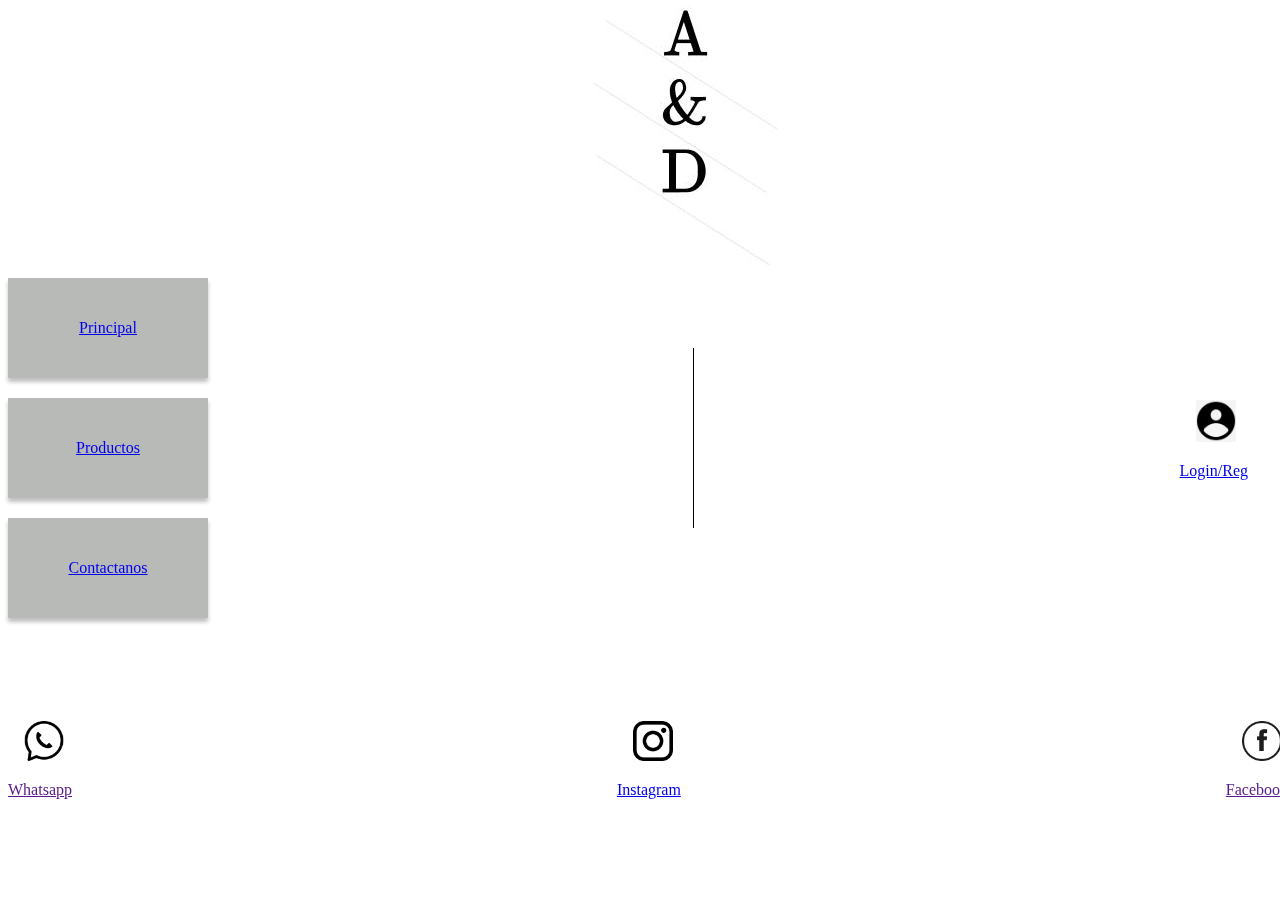
<file: index.html>
<!DOCTYPE html>
<html lang="en">
<head>
    <meta charset="UTF-8">
    <meta name="viewport" content="width=device-width, initial-scale=1.0">
    <title>And & Decoration</title>
    <link rel="stylesheet" href="./assets/css/style.css">
</head>
<body class="body-info">
<header>
    <div class="contenedor-logo">
        <img src="assets/images/background/logo-pagina.JPG" alt="Logo">
    </div>
</header>
   <main>
    <div class="contenedor">
        <div class="centro-izquierda">
            <div class="helper-titulo"><a class="contenedor-titulo" href="./principal.html"><p class="tipografia-titulo">Principal</p></a></div>
            <div class="helper-titulo"><a class="contenedor-titulo" href="./productos.html">Productos</a></div>
            <div class="helper-titulo"><a class="contenedor-titulo" href="./contactanos.html">Contactanos</a></div>
            
        </div>
        <div class="deco-vertical"></div>
        <div class="centro-derecha">
            <a href="registro.html"><img class="deco-iconos" src="assets/images/background/login-icon.jpg" alt=""><p>Login/Reg</p></a>
        </div>
    </div>
   </main>
<footer>
    <div class="contenedor">
        <a href="">
            <img class="deco-iconos"src="assets/images/background/whatsapp-icon.png" alt="">
            <p>Whatsapp</p>
        </a>
        <a href="https://www.instagram.com/David_Echevarrieta/">
            <img class="deco-iconos"src="assets/images/background/instagram-icon.png" alt="">
            <p>Instagram</p>
        </a>
        <a href="">
            <img class="deco-iconos"src="assets/images/background/facebook-icon.png" alt="">
            <p>Facebook</p>
        </a>
        </div>
</footer>
</body>
</html>
</file>
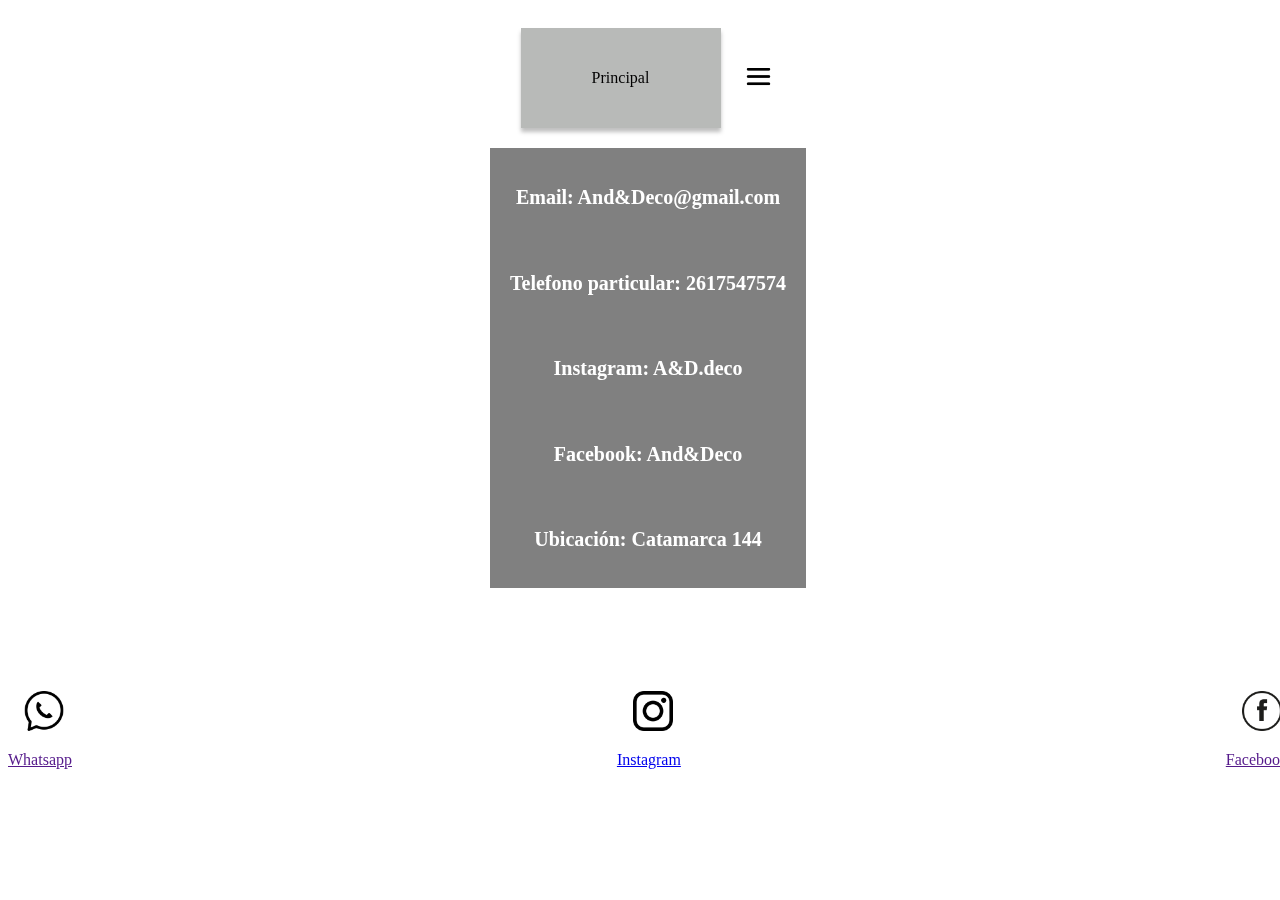
<file: contactanos.html>
<!DOCTYPE html>
<html lang="en">
<head>
    <meta charset="UTF-8">
    <meta name="viewport" content="width=device-width, initial-scale=1.0">
    <title>Principal</title>
    <link rel="stylesheet" href="./assets/css/style.css">
</head>
<body class="body-info">
    <header class="contenedor-estructuracion">
        <div class="contenedor-titulo">
            <p class="tipografia-titulo">Principal</p>
        </div>
        <div class="menu-estructuracion">
            <div class="dropdown">
              <a href="#" class="dropbtn"><img class="menu-icon" src="assets/images/content/menu-image.png" alt="menu"></a>
              <div class="dropdown-content">
                  <a href="principal.html"><p>Principal</p></a>
                  <a href="productos.html"><p>Productos</p></a>
                  <a href="contactanos.html"><p>Contacto</p></a>
              </div>
          </div>
        </div>
    </header>
    <main>
        <div class="centrador-bg">
            <div class="img-bg-principal">
                <div class="img-bg-principal-cont">
                    <div>
                        <h1>Email: And&Deco@gmail.com</h1>
                        <h1>Telefono particular: 2617547574</h1>
                        <h1>Instagram: A&D.deco</h1>
                        <h1>Facebook: And&Deco</h1>
                        <h1>Ubicación: Catamarca 144</h1>
                    </div>
                </div>
                </div>
        </div>
    </main>

    <footer>
        <div class="contenedor">
            <a href="">
                <img class="deco-iconos"src="assets/images/background/whatsapp-icon.png" alt="">
                <p>Whatsapp</p>
            </a>
            <a href="https://www.instagram.com/adrianopersia/">
                <img class="deco-iconos"src="assets/images/background/instagram-icon.png" alt="">
                <p>Instagram</p>
            </a>
            <a href="">
                <img class="deco-iconos"src="assets/images/background/facebook-icon.png" alt="">
                <p>Facebook</p>
            </a>
            </div>
    </footer>
</body>

</html>
</file>
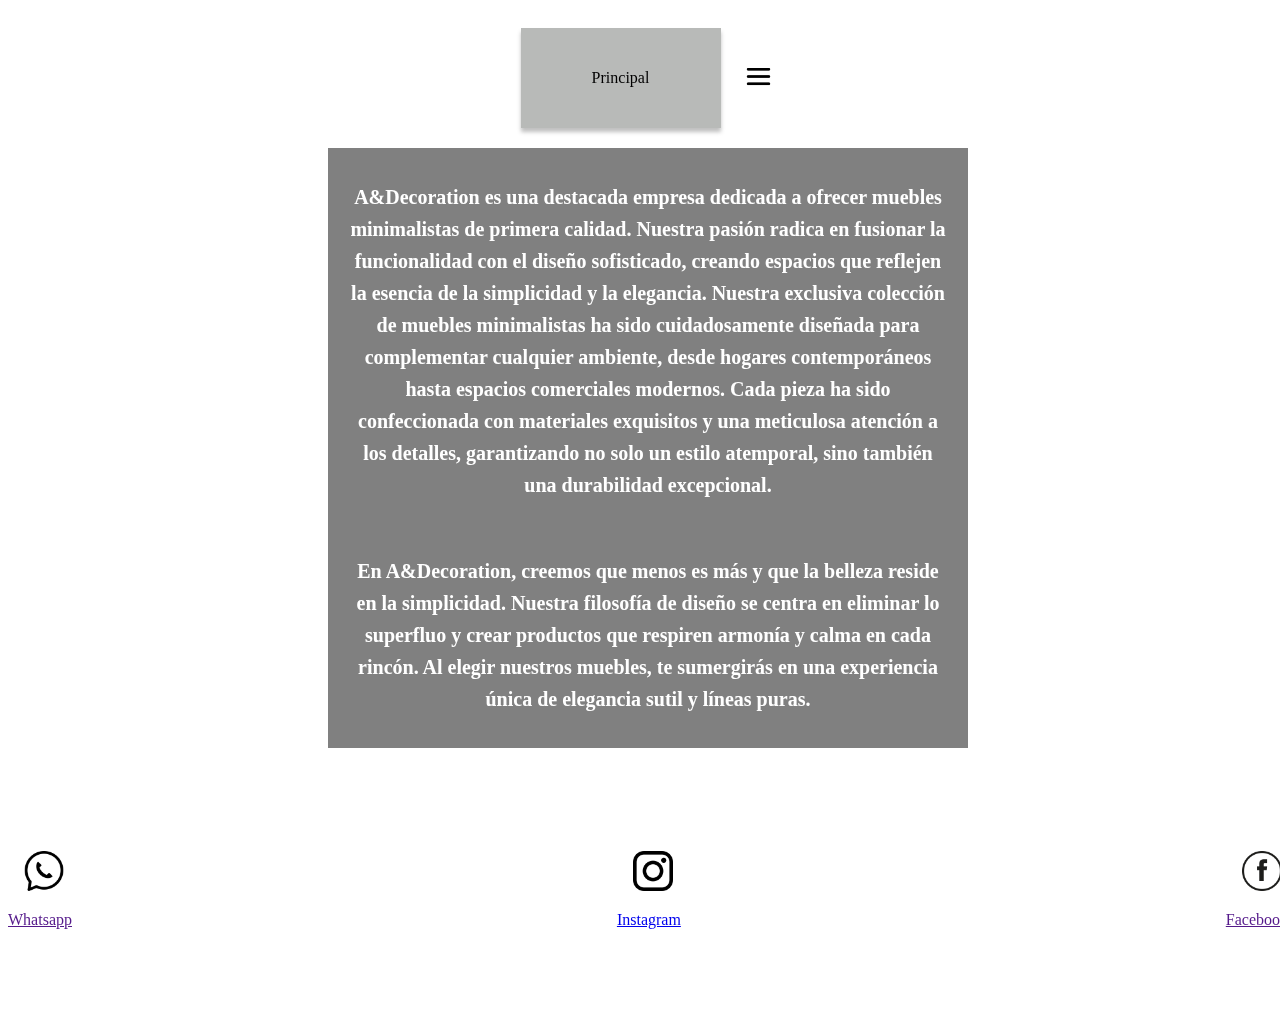
<file: principal.html>
<!DOCTYPE html>
<html lang="en">
<head>
    <meta charset="UTF-8">
    <meta name="viewport" content="width=device-width, initial-scale=1.0">
    <title>Principal</title>
    <link rel="stylesheet" href="./assets/css/style.css">
</head>
<body class="body-info">
    <header class="contenedor-estructuracion">
        <div class="contenedor-titulo">
            <p class="tipografia-titulo">Principal</p>
        </div>
        <div class="menu-estructuracion">
            <div class="dropdown">
              <a href="#" class="dropbtn"><img class="menu-icon" src="assets/images/content/menu-image.png" alt="menu"></a>
              <div class="dropdown-content">
                  <a href="principal.html"><p>Principal</p></a>
                  <a href="productos.html"><p>Productos</p></a>
                  <a href="contactanos.html"><p>Contacto</p></a>
              </div>
          </div>
        </div>
    </header>
    <main>
        <div class="centrador-bg">
            <div class="img-bg-principal">
                <div class="img-bg-principal-cont">
                    <div>
                        <h1>A&Decoration es una destacada empresa dedicada a ofrecer muebles minimalistas de primera calidad. Nuestra pasión radica en fusionar la funcionalidad con el diseño sofisticado, creando espacios que reflejen la esencia de la simplicidad y la elegancia.

                            Nuestra exclusiva colección de muebles minimalistas ha sido cuidadosamente diseñada para complementar cualquier ambiente, desde hogares contemporáneos hasta espacios comerciales modernos. Cada pieza ha sido confeccionada con materiales exquisitos y una meticulosa atención a los detalles, garantizando no solo un estilo atemporal, sino también una durabilidad excepcional.
                        </h1>
                        <h1>
                            En A&Decoration, creemos que menos es más y que la belleza reside en la simplicidad. Nuestra filosofía de diseño se centra en eliminar lo superfluo y crear productos que respiren armonía y calma en cada rincón. Al elegir nuestros muebles, te sumergirás en una experiencia única de elegancia sutil y líneas puras.
                        </h1>
                    </div>
                </div>
                </div>
    </main>

    <footer>
        <div class="contenedor">
            <a href="">
                <img class="deco-iconos"src="assets/images/background/whatsapp-icon.png" alt="">
                <p>Whatsapp</p>
            </a>
            <a href="https://www.instagram.com/adrianopersia/">
                <img class="deco-iconos"src="assets/images/background/instagram-icon.png" alt="">
                <p>Instagram</p>
            </a>
            <a href="">
                <img class="deco-iconos"src="assets/images/background/facebook-icon.png" alt="">
                <p>Facebook</p>
            </a>
            </div>
    </footer>
</body>

</html>
</file>
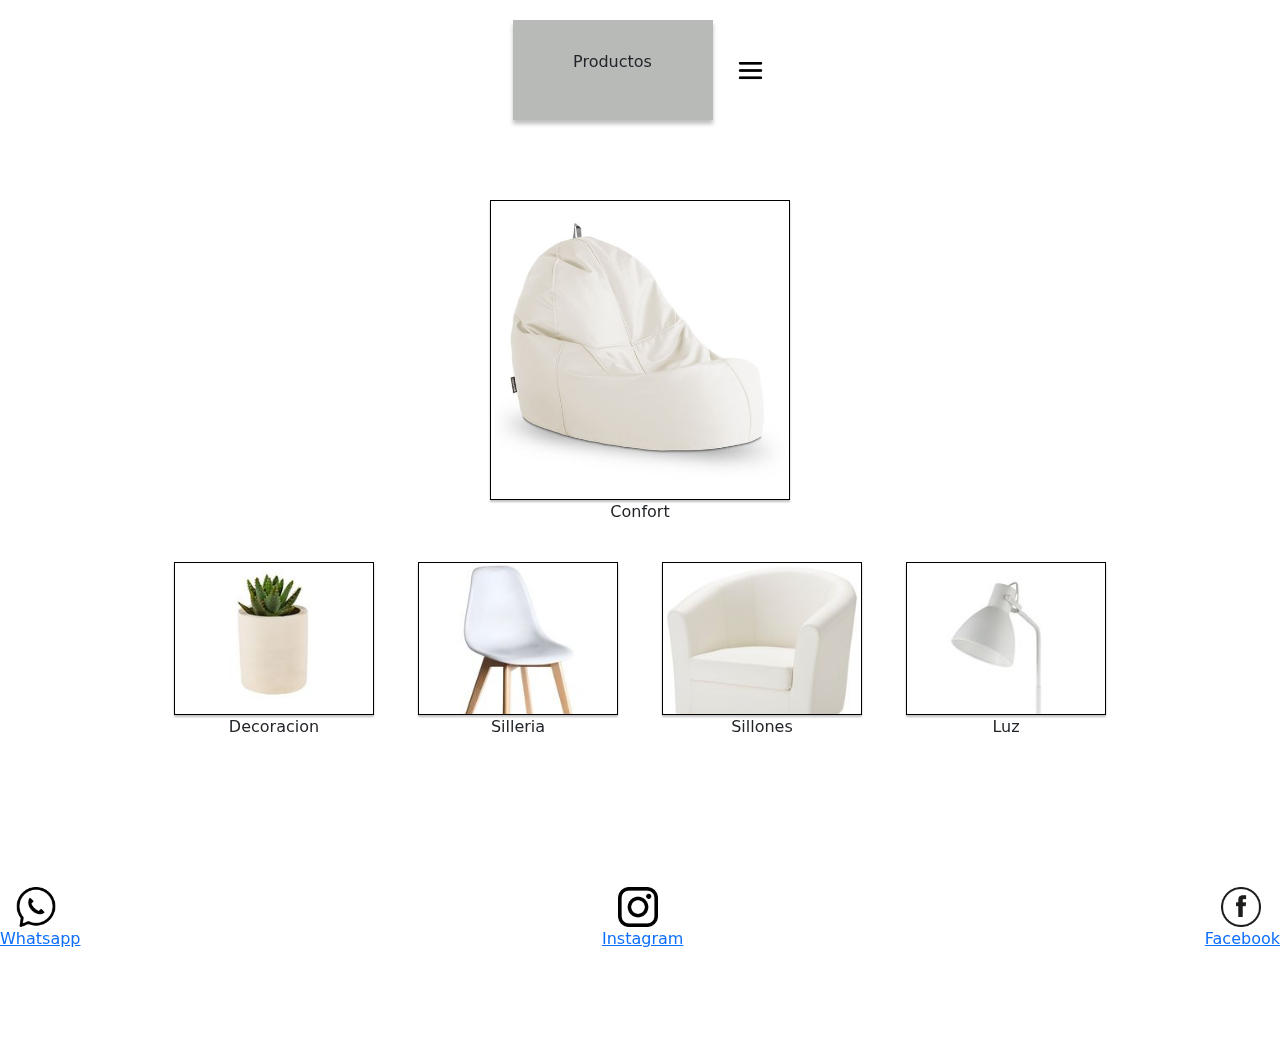
<file: productos.html>
<!DOCTYPE html>
<html lang="es">
<head>
  <meta charset="UTF-8">
  <meta name="viewport" content="width=device-width, initial-scale=1.0">
  <link rel="stylesheet" href="https://cdnjs.cloudflare.com/ajax/libs/bootstrap/5.0.2/css/bootstrap.min.css">
  <link rel="stylesheet" href="./assets/css/style.css">
  <link rel="stylesheet" href="assets/js/">
  <title>Productos</title>
</head>

<body class="body-info">
  
  <header class="contenedor-estructuracion">
    <div class="contenedor-titulo">
      <p class="tipografia-titulo">Productos</p>
    </div>
    <div class="menu-estructuracion">
      <div class="dropdown">
        <a href="#" class="dropbtn"><img class="menu-icon" src="assets/images/content/menu-image.png" alt="menu"></a>
        <div class="dropdown-content">
            <a href="principal.html"><p>Principal</p></a>
            <a href="productos.html"><p>Productos</p></a>
            <a href="contactanos.html"><p>Contacto</p></a>
        </div>
    </div>
  </div>
  </header>
  <main>
    <div class="container">
      <div class="contenedor-clasificacion">
        <a href="confort.html">
          <div class="img-contenedor-big">
            <img src="assets/images/content/puff-image.jpg" alt="confort-image">
            </div>
        </a>
        <div class="texto-contenedor-img">
          <p>Confort</p>
        </div>
      </div>
      <div class="container-mini">
      <div class="contenedor-clasificacion-short">
        <a href="decoracion.html">
          <div class="img-contenedor-short">
            <img src="assets/images/content/decoracion-imagen.jpg" alt="">
           </div>
        </a>
        <div class="texto-contenedor-img"><p>Decoracion</p></div>
      </div>
      <div class="contenedor-clasificacion-short">
        <a href="silleria.html">
          <div class="img-contenedor-short">
            <img src="assets/images/content/silleria-image.jpg" alt="">
           </div>
        </a>
        <div class="texto-contenedor-img"><p>Silleria</p></div>
      </div>
      <div class="contenedor-clasificacion-short">
        <a href="sillones.html">
          <div class="img-contenedor-short">
            <img src="assets/images/content/confort-image.jpg" alt="">
           </div>
        </a>
        <div class="texto-contenedor-img"><p>Sillones</p></div>
      </div>
      <div class="contenedor-clasificacion-short">
        <a href="luz.html">
          <div class="img-contenedor-short">
            <img src="assets/images/content/luces-imagen.jpg" alt="">
           </div>
        </a>
        <div class="texto-contenedor-img"><p>Luz</p></div>
      </div>
    </div>
    </div>
  </main>
  <footer>
    <div class="contenedor">
        <a href="">
            <img class="deco-iconos"src="assets/images/background/whatsapp-icon.png" alt="">
            <p>Whatsapp</p>
        </a>
        <a href="https://www.instagram.com/adrianopersia/">
            <img class="deco-iconos"src="assets/images/background/instagram-icon.png" alt="">
            <p>Instagram</p>
        </a>
        <a href="">
            <img class="deco-iconos"src="assets/images/background/facebook-icon.png" alt="">
            <p>Facebook</p>
        </a>
        </div>
  </footer>
</body>

</html>
</file>
<file: assets/css/style.css>
/* SCRIPTS GENERALES */

.body-info{
    background-image: url("https://fondosmil.com/fondo/33460.jpg");
    align-items: center;
    width: 100%;
    height: 100%;
    filter: blur(0.3px);
}

.img-bg-principal{
    align-items: center;
    display: flex;
    justify-content: center;
    background-color: gray;
    background-size: cover;
    filter: blur(0.5px);
}

.img-bg-principal-cont {
    background-size: cover;
    filter: blur(0.5px);
}

.img-bg-principal-cont h1 {
    color: white; 
    font-size: 20px; 
    max-width: 600px; 
    text-align: center; 
    padding: 20px; 
    line-height: 1.6; 
}




.contenedor-titulo{
    width: 195px;
    height: 60px;
    flex-shrink: 0;
    background: #B8BAB8;
    box-shadow: 0px 4px 4px 0px rgba(0,0,0,0.25);
    display: flex;
    justify-content: center;
    align-items: center;
}

.body-helper{
    align-items: center;
}

.tipografia-titulos{
    color: #000;
    text-align: center;
    font-size: 20px;
    font-weight: 500;
}

.helper-titulo{
    padding-top: 20px;
}

.contenedor-estructuracion{
    padding-top: 20px;
    padding-bottom: 20px;
    display: flex;
    justify-content: center;
    align-items: center;
}

.contenedor-menu{
    margin-left: 40px;
}

.img-menu{
    width: 40px;
    height: 40px;
}

.contenedor-carrito{
    margin-right: 40px;
}

.img-carrito{
    width: 40px;
    height: 40px;
}

.contenedor-menu{
    display: flex;
    padding-right: 40px;
}


/* CSS PARA INDEX */
.contenedor-logo{
    display: flex;
    align-items: center;
    justify-content: center;
    height: 250px;
    max-width: 100%;
    max-height: 100%;
    margin-left: 110px;
}

.contenedor{
    display: flex;
    justify-content: space-between;
    align-items: center;
    min-height: 280px;
    max-height: 300px;
}

.centro-izquierda{
    display: flex;
    flex-direction: column;
    justify-content: center;
    align-items: flex-start;
    
}

.centro-derecha{
    text-decoration: none;
    display: flex;
    justify-content: center;
    align-items: center;
    margin-right: 40px;
}

.back-etiqueta{
    text-decoration: none;
    color: black;
    min-width: 100px;
    min-height: 40px;
    background-color: gray;
    margin: 10%;
    text-align: center;
    font-family: 'Franklin Gothic Medium', 'Arial Narrow', Arial, sans-serif;
}

/* CSS PARA LOGIN/REGISTRO */



/*DECORACIÓN ICONOS Y VECTORES*/

.deco-iconos{
    max-width: 30px;
    min-width: 30px;
    margin-left: 16px;
}

.deco-vertical{
    width: 1px;
    height: 180px;
    background-color: black;
}

.deco-horizontal{
    width: 180px;
    height: 1px;
    background-color: black;
}


/*Decoración de contenedores de fotos */
.container{
    display: flex;
    flex-direction: column;
    align-items: center;
}

.container-mini{
    display: flex;
    flex-wrap: wrap;
    justify-content: center;
}

.contenedor-clasificacion{
    display: flex;
    flex-direction: column;
    

}

.contenedor-clasificacion-short{
    display: flex;
    flex-direction: column;
    align-items: center;
    justify-content: center;
    margin: 22px;
}

.img-contenedor-big{
    display: flex;
    flex-direction: column;
    width: 300px;
    height: 300px;
    flex-shrink: 0;
    border: 0.5px solid #000;
    box-shadow: 0px 2px 2px 0px rgba(0, 0, 0, 0.25);
    
}

.img-contenedor-big :hover{
    opacity: 0.35;
}

.img-contenedor-big img{
    max-width: 100%;
}

.img-contenedor-short img{
    max-width: 100%;
}

.img-contenedor-short{
    display: flex;
    flex-direction: column;
    width: 150px;
    height: 150px;
    overflow: hidden;
    flex-shrink: 0;
    border: 0.5px solid #000;
    box-shadow: 0px 2px 2px 0px rgba(0, 0, 0, 0.25);
}

.img-contenedor-short :hover{
    opacity: 0.35;
}
  
.texto-contenedor-img{
    display: flex;
    justify-content: center;
    align-items: center;
}


/*Menú desplegable*/
.menu-estructuracion{
    margin-left: 20px;
}

.menu-tipografia{
    font-size: 10px;
}

.dropdown {
    position: relative;
    display: inline-block;
}

.dropdown-content {
    display: none;
    position: absolute;
    min-width: 100%;
    z-index: 1;
    background-color: gray;
}

.dropdown-content a {
    color: black;
    padding: 12px 16px;
    text-decoration: none;
    display: block;
}

.dropdown:hover .dropdown-content {
    display: block;
}
.div-items{
    height: 100px;
    width: 100px;
}
.menu-icon{
    width: 35px;
}

.popup {
    display: none;
    position: fixed;
    top: 0;
    left: 0;
    width: 100%;
    height: 100%;
    background-color: rgba(0, 0, 0, 0.5);
  }
  
  .popup-content {
    background-color: #fff;
    width: 400px;
    margin: 200px auto;
    padding: 50px;
    border-radius: 10px;
    text-align: center;
    display: flex;
    flex-direction: column;
  }
  
  .button-container{
    display: flex;
    align-items: center;
    justify-content: center;
    
  }
  .div-items{
    height: 10px;

  }
  .items-deco{
    margin: 40px;
    margin: 40px;
    height: 100px;
    display: flex;
    justify-content: center;
    align-items: center;
}
  
.centrador-bg{
    display: flex;
    justify-content: center;
}
/*MEDIAS*/

  @media screen and (max-width: 1366px) and (max-height: 768px) {
    .contenedor-titulo{
        width: 200px;
        height: 100px;
        flex-shrink: 1;
        background: #B8BAB8;
        box-shadow: 0px 4px 4px 0px rgba(0,0,0,0.25);
        display: flex;
        justify-content: center;
        align-items: center;
    }

    .deco-iconos{
        
        max-width: 40px;
        min-width: 40px;
        margin-left: 16px;
        margin-top: 20px;
    }

    .contenedor{
        display: flex;
        justify-content: space-between;
        align-items: center;
        
        max-height: 400px;
    }

    .img-contenedor-short{
        display: flex;
        background-size: cover;
        background-repeat: no-repeat;
        width: 200px;
        height: 153px;
    }
    .container{
        padding-top: 60px;
    }
  }

  @media screen and (min-width: 768px) and (min-height: 768px) {
    .contenedor-titulo{
        width: 200px;
        height: 100px;
        flex-shrink: 1;
        background: #B8BAB8;
        box-shadow: 0px 4px 4px 0px rgba(0,0,0,0.25);
        display: flex;
        justify-content: center;
        align-items: center;
    }


    .deco-iconos{
        max-width: 40px;
        min-width: 40px;
        margin-left: 16px;
        margin-top: 20px;
    }

    .contenedor{
        display: flex;
        justify-content: space-between;
        align-items: center;
        max-height: 400px;
    }

    .img-contenedor-short{
        display: flex;
        background-size: cover;
        background-repeat: no-repeat;
        width: 200px;
        height: 153px;
    }
    .container{
        padding-top: 60px;
    }
  }

  
@media screen and (max-width: 400px) and (min-height: 768px) {
    .contenedor-titulo{
        width: 150px;
        height: 80px;
        flex-shrink: 1;
        background: #B8BAB8;
        box-shadow: 0px 4px 4px 0px rgba(0,0,0,0.25);
        display: flex;
        justify-content: center;
        align-items: center;
    }


    .deco-iconos{
        max-width: 40px;
        min-width: 40px;
        margin-left: 16px;
        margin-top: 20px;
    }

    .contenedor{
        display: flex;
        justify-content: space-between;
        align-items: center;
        max-height: 400px;
    }

    .img-contenedor-short{
        display: flex;
        background-size: cover;
        background-repeat: no-repeat;
        width: 200px;
        height: 153px;
    }
    .container{
        padding-top: 60px;
    }
    
    .contenedor-carrito{
        margin-right: 15px;
    }
    .contenedor-menu{
        margin-left: 0px;
    }
  }

  .cart-item {
    position: relative;
  }
  
  .product-image {
    position: relative;
    top: 10;
    left: 0;
    width: 100px;
    height: 100px;
    border: 1px solid #000;
    border-radius: 50%;
  }
</file>
